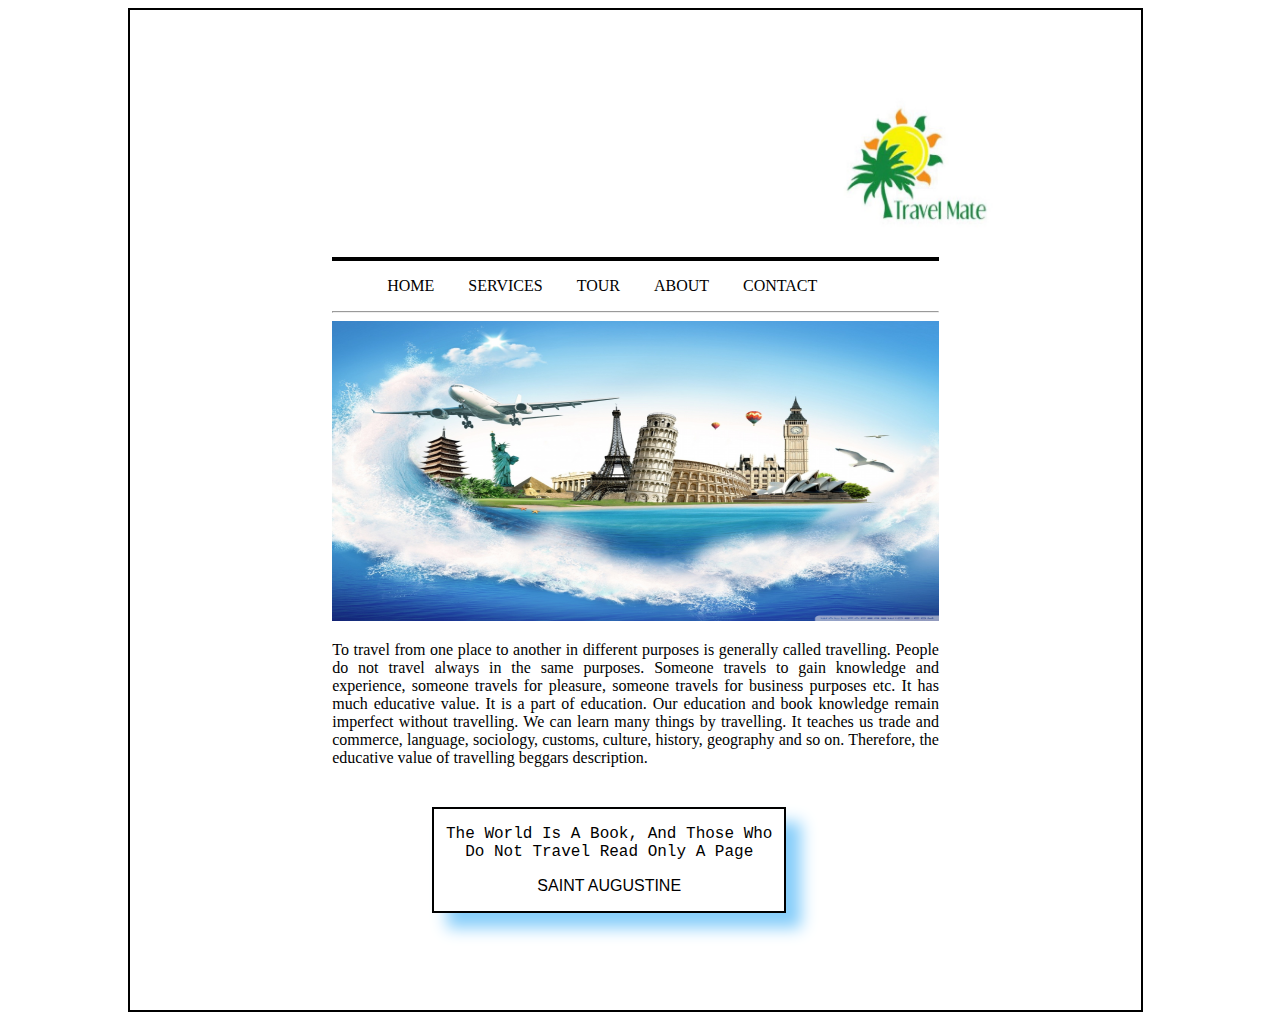
<file: index.html>
<!DOCTYPE html>
<html>

<head>
    <title>Travel Mate</title>
    <link rel="stylesheet" type="text/css" href="Lab.css">
</head>

<body>
    <div id="container">
        <div id="main">
            <img src="./img/logoimage.jpg" alt="Logo" id="logo"> <br>
            <hr id="linebreak">
            <ul>
                <li> <a href="index.html">HOME</a></li>
                <li> <a href="service.html" >SERVICES</a></li>
                <li><a href="tour.html" >TOUR</a></li>
                <li><a href="about.html">ABOUT</a></li>
                <li><a href="contact.html">CONTACT</a></li>
            </ul>
            <hr>
            <img src="./img/centerimage.jpg" alt="centerimage" width="100%" height="300px">
            <p id="text">To travel from one place to another in different purposes is generally called travelling. People do not travel
                always in the same purposes. Someone travels to gain knowledge and experience, someone travels for pleasure,
                someone travels for business purposes etc. It has much educative value. It is a part of education. Our education
                and book knowledge remain imperfect without travelling. We can learn many things by travelling. It teaches
                us trade and commerce, language, sociology, customs, culture, history, geography and so on. Therefore, the
                educative value of travelling beggars description. </p>
            <div id="qoute">
                <p style="font-family:courier new"> The World Is A Book, And Those Who Do Not Travel Read Only A Page </p>
                <p id="saint">SAINT AUGUSTINE</p>
            </div>
        </div>
    </div>
</body>

</html>
</file>
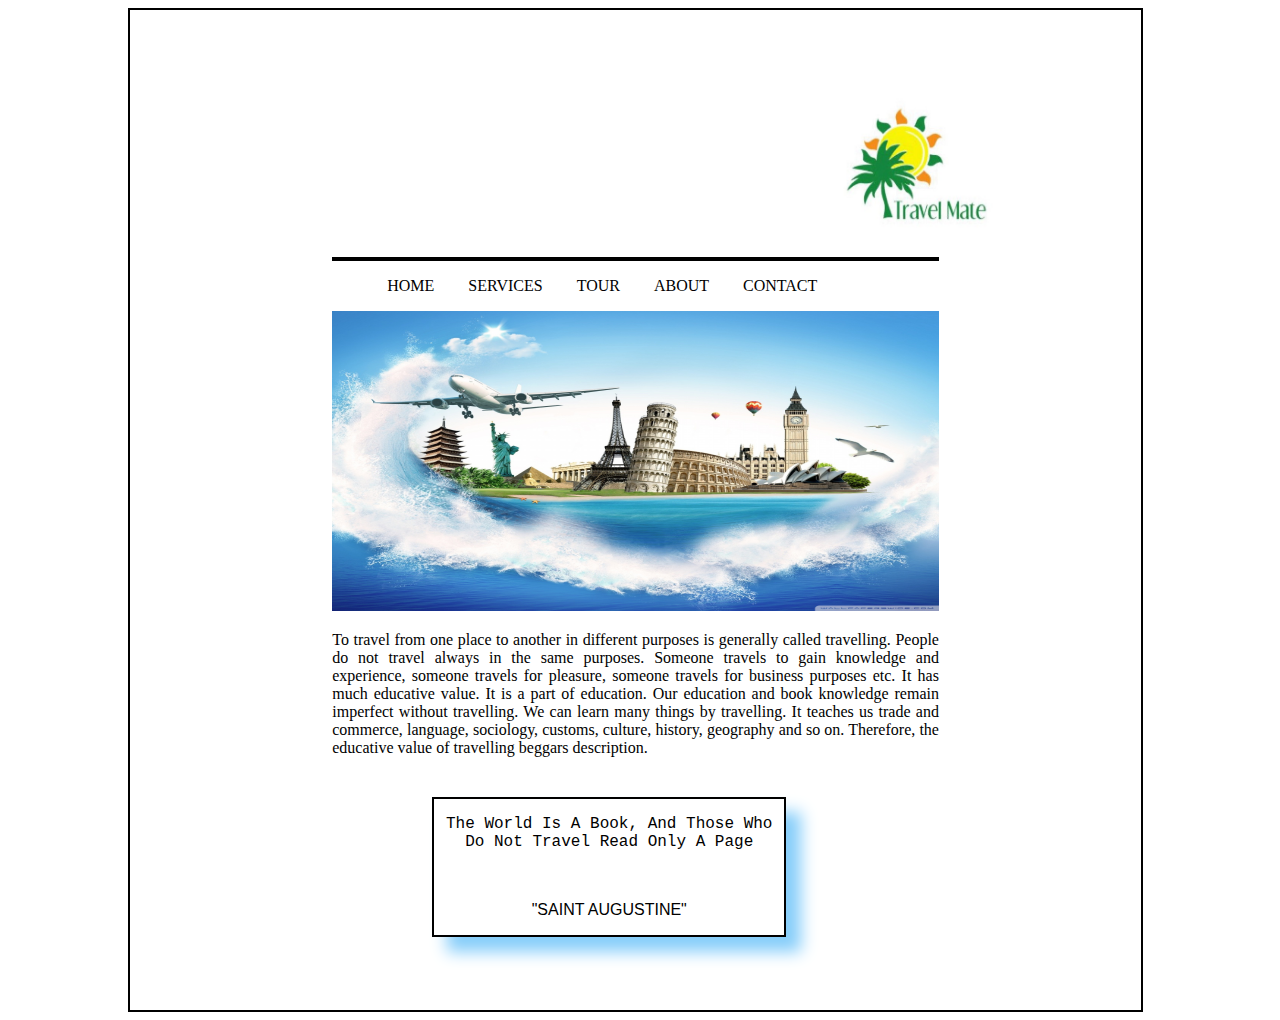
<file: public/index.html>
<!DOCTYPE html>
<html>
    <head>
        <title>Travel Mate</title>
        <link rel="stylesheet" type="text/css" href="Lab.css">
    </head>
    <body>
        <div id="container">
            <div id="main">
                <img src="./img/logoimage.jpg" alt="Logo" id="logo"> <br>
                <hr id="linebreak">
                <nav>
                    <ul>
                        <li> <a href="#">HOME</a></li>
                        <li> <a href="#">SERVICES</a></li>
                        <li><a href="#">TOUR</a></li>
                        <li><a href="#">ABOUT</a></li>
                        <li><a href="#">CONTACT</a></li>   
                    </ul>
                </nav>
                <img src="./img/centerimage.jpg" alt="centerimage" width="100%" height="300px">
                <p id="text">To travel from one place to another in different purposes is generally called travelling. People do not travel always in the same purposes. Someone travels to gain knowledge and experience, someone travels for pleasure, someone travels for business purposes etc. It has much educative value. It is a part of education. Our education and book knowledge remain imperfect without travelling. We can learn many things by travelling. It teaches us trade and commerce, language, sociology, customs, culture, history, geography and so on. Therefore, the educative value of travelling beggars description. </p>
                <div id="qoute">
                   <p style="font-family:courier new"> The World Is A Book, And Those Who Do Not Travel Read Only A Page </p> <br> <p id="saint">"SAINT AUGUSTINE"</p>
                </div>
            </div>
        </div>
    </body>
</html>
</file>
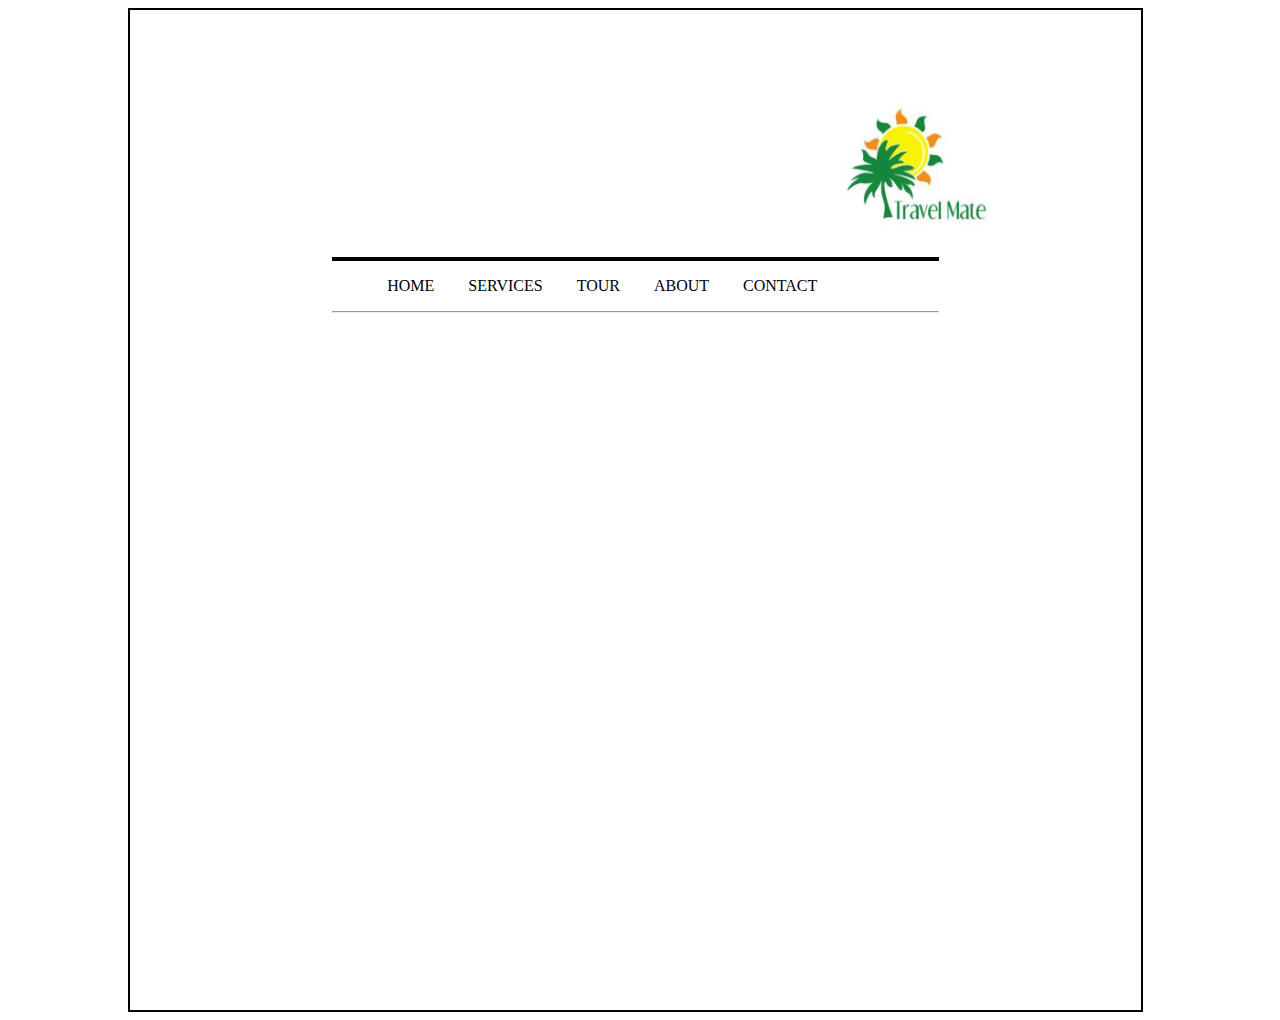
<file: about.html>
<!DOCTYPE html>
<html>

<head>
    <title>Travel Mate</title>
    <link rel="stylesheet" type="text/css" href="Lab.css">
</head>

<body>
    <div id="container">
        <div id="main">
            <img src="./img/logoimage.jpg" alt="Logo" id="logo"> <br>
            <hr id="linebreak">
            <ul>
                <li> <a href="index.html">HOME</a></li>
                <li> <a href="service.html" >SERVICES</a></li>
                <li><a href="tour.html" >TOUR</a></li>
                <li><a href="about.html">ABOUT</a></li>
                <li><a href="contact.html">CONTACT</a></li>
            </ul>
            <hr>
            
        </div>
    </div>
</body>

</html>
</file>
<file: Lab.css>
#container{
    border: 2px double black;
    width: 80%;
    height: 1000px;
    margin-left: 120px;
}

div {
    display: block;
}

#main{
    width: 60%;
    height: 900px;  
    margin: 70px auto 20px auto;
}

#logo{
    width: 200px;
    height: 150px;
    position: relative;
    margin-left: 500px;
    margin-top: 15px
}

#linebreak{
    border: 2px solid black;
}

li{
    display: inline;
    padding: 10px 15px;
}

li a{
    text-decoration: none;
    color: black;
}

a:hover{
    color: lightseagreen;

}


#text{
    text-align: justify;
}

#qoute{
    text-align: center;
    border: 2px solid black;
    width: 350px;
    margin-top: 40px;
    margin-left: 100px;
    box-shadow: 15px 15px 15px lightskyblue;
    font-kerning: normal;
    text-transform: capitalize; 
}

#saint{
    text-transform: uppercase;
    font-family: Verdana, Geneva, Tahoma, sans-serif;
}
</file>
<file: public/Lab.css>
#container{
    border: 2px double black;
    width: 80%;
    height: 1000px;
    margin-left: 120px;
}

div {
    display: block;
}

#main{
    width: 60%;
    height: 900px;  
    margin: 70px auto 20px auto;
}

#logo{
    width: 200px;
    height: 150px;
    position: relative;
    margin-left: 500px;
    margin-top: 15px
}

#linebreak{
    border: 2px solid black;
}

li{
    display: inline;
    padding: 10px 15px;
}

li a{
    text-decoration: none;
    color: black;
}

a:hover{
    color: lightseagreen;

}


#text{
    text-align: justify;
}

#qoute{
    text-align: center;
    border: 2px solid black;
    width: 350px;
    margin-top: 40px;
    margin-left: 100px;
    box-shadow: 15px 15px 15px lightskyblue;
    font-kerning: normal;
    text-transform: capitalize; 
}

#saint{
    text-transform: uppercase;
    font-family: Verdana, Geneva, Tahoma, sans-serif;
}
</file>
